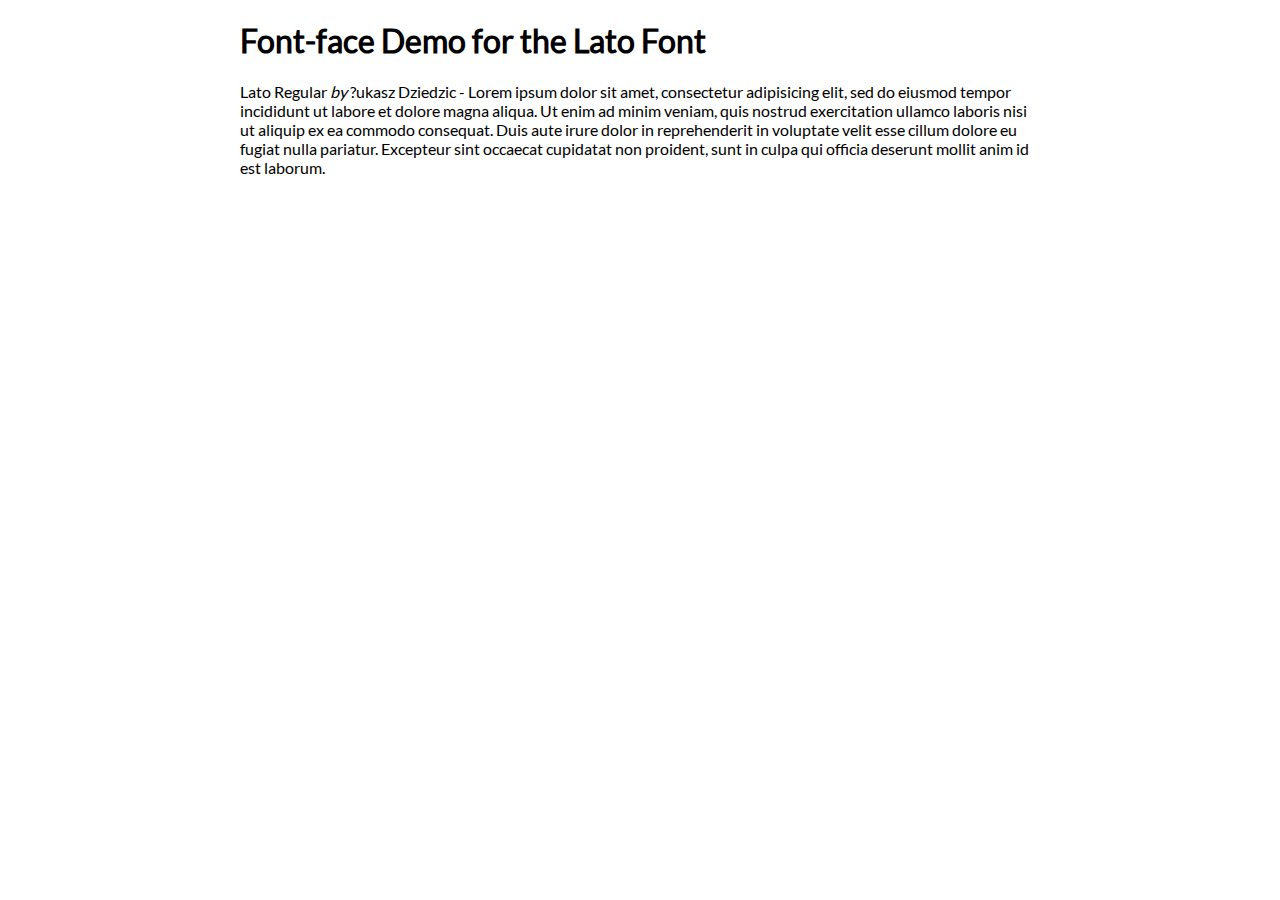
<file: scss/Lato/demo.html>
<!DOCTYPE html>

<html lang="en">
<head>
	<meta charset="utf-8"/>
	<title>Font Face Demo</title>
	<link rel="stylesheet" href="stylesheet.css" type="text/css" charset="utf-8">
	<style type="text/css" media="screen">
		#container {
			width: 800px;
			margin-left: auto;
			margin-right: auto;
		}
	</style>
</head>
<body>
	<div id="container">
		<h1 class="fontpro">Font-face Demo for the Lato Font</h1>
    <p class="fontpro">Lato Regular <em>by</em> ?ukasz Dziedzic - Lorem ipsum dolor sit amet, consectetur adipisicing elit, sed do eiusmod tempor incididunt ut labore et dolore magna aliqua. Ut enim ad minim veniam, quis nostrud exercitation ullamco laboris nisi ut aliquip ex ea commodo consequat. Duis aute irure dolor in reprehenderit in voluptate velit esse cillum dolore eu fugiat nulla pariatur. Excepteur sint occaecat cupidatat non proident, sunt in culpa qui officia deserunt mollit anim id est laborum.</p>
	</div>
</body>
</html>
</file>
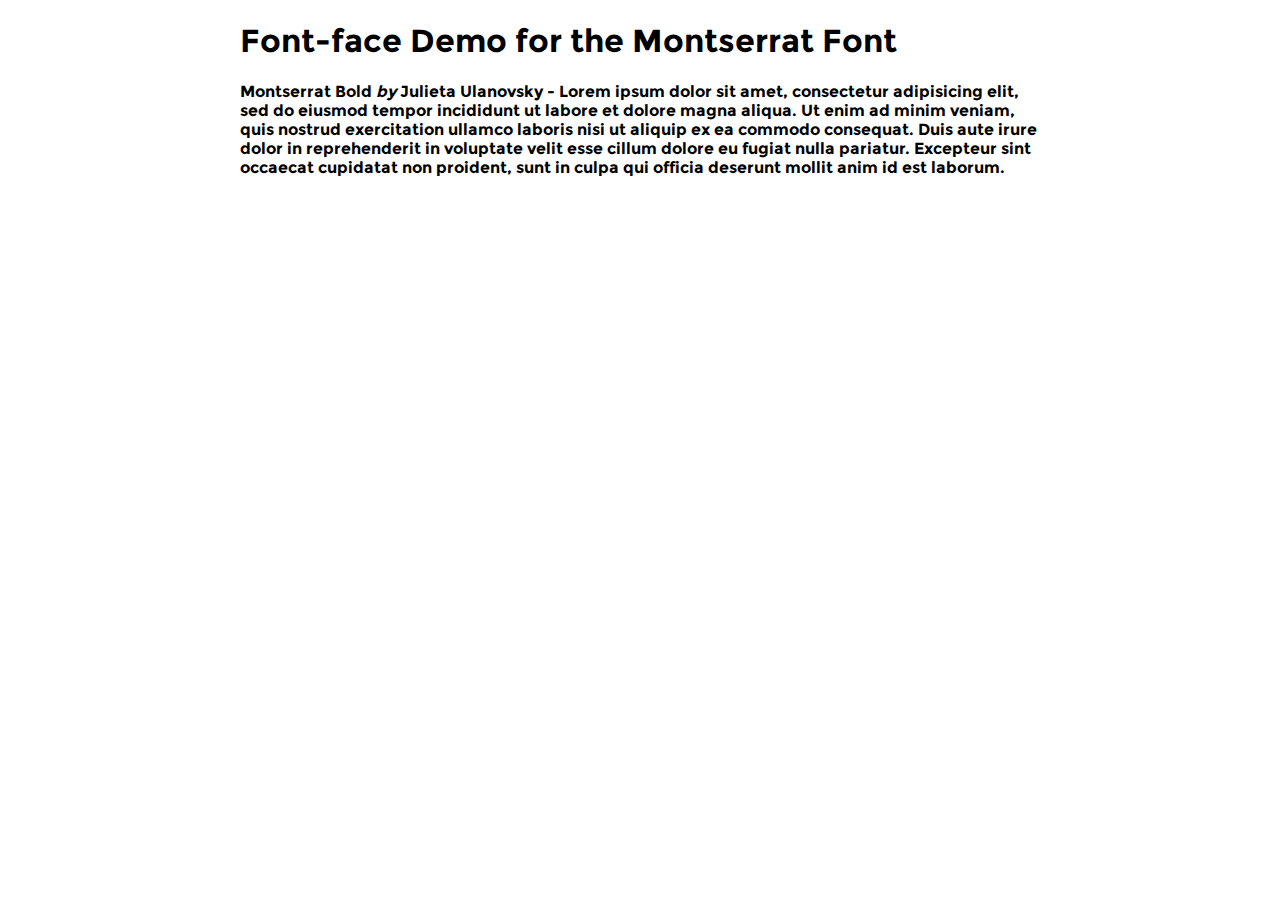
<file: www/css/Montserrat/demo.html>
<!DOCTYPE html>

<html lang="en">
<head>
	<meta charset="utf-8"/>
	<title>Font Face Demo</title>
	<link rel="stylesheet" href="stylesheet.css" type="text/css" charset="utf-8">
	<style type="text/css" media="screen">
		#container {
			width: 800px;
			margin-left: auto;
			margin-right: auto;
		}
	</style>
</head>
<body>
	<div id="container">
		<h1 class="fontpro">Font-face Demo for the Montserrat Font</h1>
    <p class="fontpro">Montserrat Bold <em>by</em> Julieta Ulanovsky - Lorem ipsum dolor sit amet, consectetur adipisicing elit, sed do eiusmod tempor incididunt ut labore et dolore magna aliqua. Ut enim ad minim veniam, quis nostrud exercitation ullamco laboris nisi ut aliquip ex ea commodo consequat. Duis aute irure dolor in reprehenderit in voluptate velit esse cillum dolore eu fugiat nulla pariatur. Excepteur sint occaecat cupidatat non proident, sunt in culpa qui officia deserunt mollit anim id est laborum.</p>
	</div>
</body>
</html>
</file>
<file: scss/Lato/stylesheet.css>
/* Designed by ?ukasz Dziedzic */
/* FontFace Generated by FontPro */

@font-face {
  font-family: 'Lato-Regular';
  src: url('Lato-Regular.eot');
  src: url('Lato-Regular.eot?#iefix') format('embedded-opentype'),
       url('Lato-Regular.woff') format('woff'),
       url('Lato-Regular.ttf') format('truetype'),
       url('Lato-Regular.svg#Lato-Regular') format('svg');
}

.fontpro,.fontpro-35418 {
  font-family: 'Lato-Regular',sans-serif;
}
</file>
<file: www/css/Montserrat/stylesheet.css>
/* Designed by Julieta Ulanovsky */
/* FontFace Generated by FontPro */

@font-face {
  font-family: 'Montserrat-Bold';
  src: url('Montserrat-Bold.eot');
  src: url('Montserrat-Bold.eot?#iefix') format('embedded-opentype'),
       url('Montserrat-Bold.woff') format('woff'),
       url('Montserrat-Bold.ttf') format('truetype'),
       url('Montserrat-Bold.svg#Montserrat-Bold') format('svg');
}

.fontpro,.fontpro-35810 {
  font-family: 'Montserrat-Bold',sans-serif;
}
</file>
